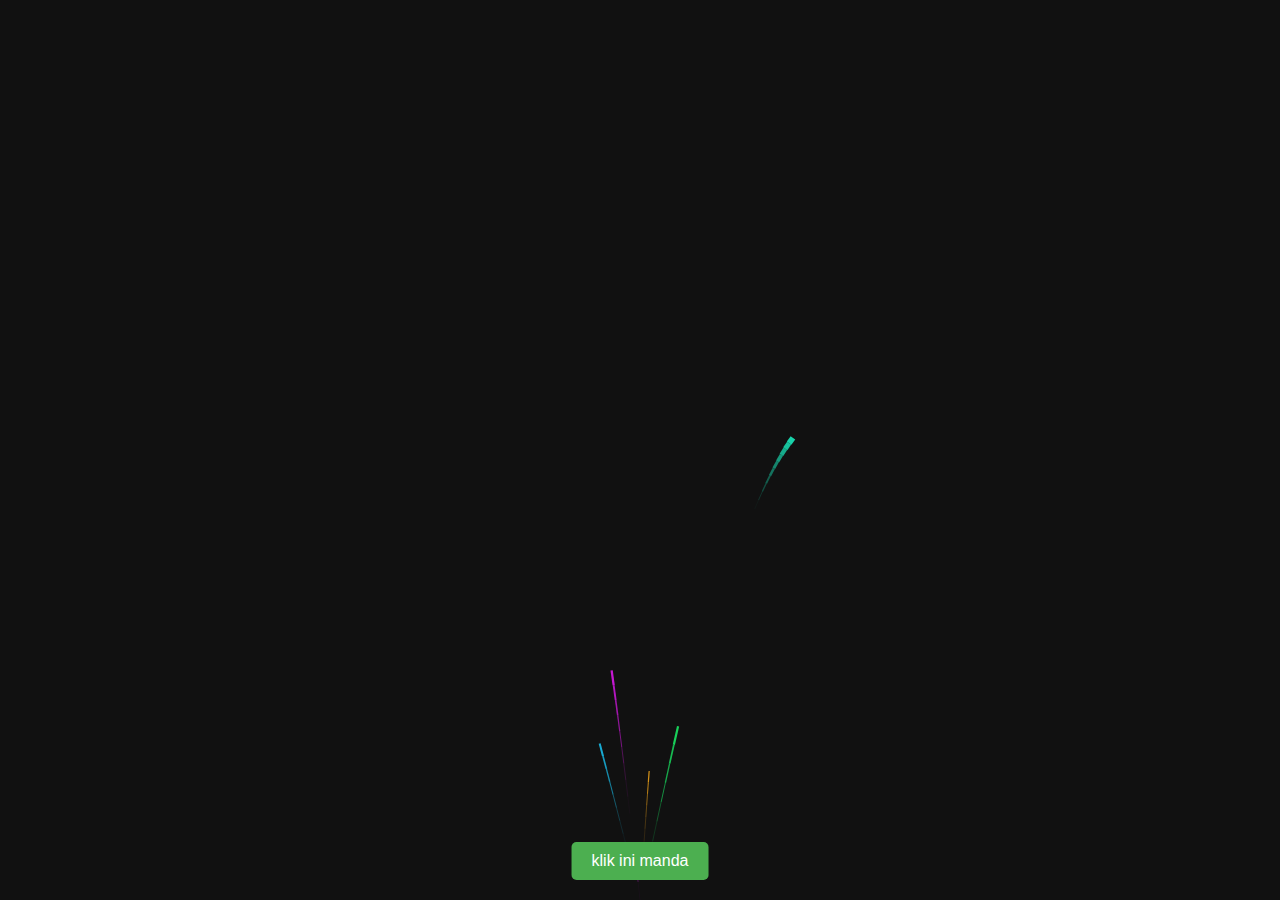
<file: index.html>
<!DOCTYPE html>
<html lang="id">
<head>
  <meta charset="UTF-8">
  <meta name="viewport" content="width=device-width, initial-scale=1.0">
  <title>Dokumen</title>
  <link rel="stylesheet" href="style.css">
</head>
<body>
<canvas id="c"></canvas>
<button id="nextPageButton">klik ini manda</button>
<script src="app.js"></script>
</body>
</html>
</file>
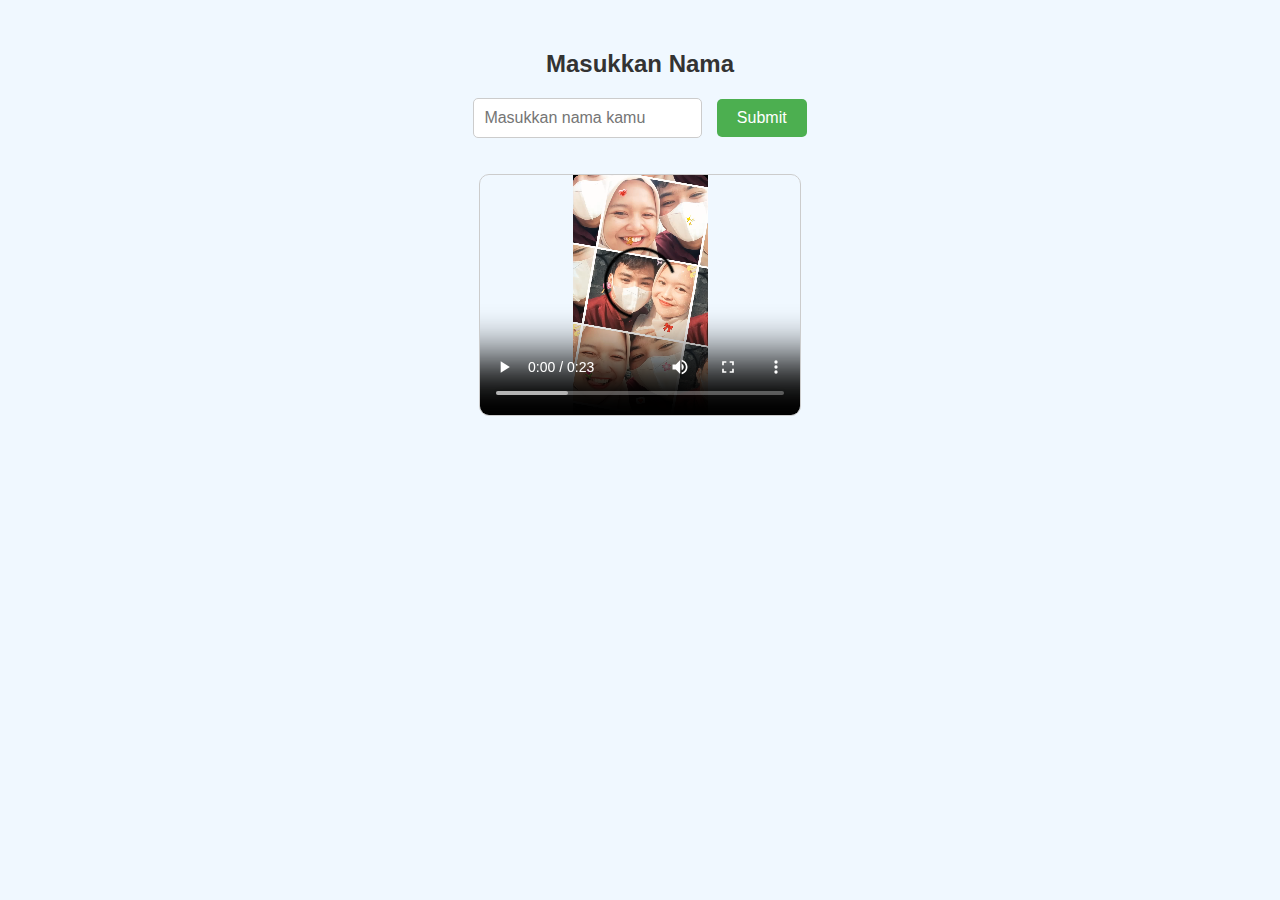
<file: sabila-ulangtahun2.html>
<!DOCTYPE html>
<html lang="id">
<head>
    <meta charset="UTF-8">
    <meta name="viewport" content="width=device-width, initial-scale=1.0">
    <title>Halaman Kedua</title>
     <!--css-->
  <link rel="stylesheet" href="gaya.css">
</head>
<body>
    <center>
    <h2>Masukkan Nama</h2>
    <input type="text" id="nameInput" placeholder="Masukkan nama kamu">
    <button onclick="checkName()">Submit</button>
    <p id="message"></p>

    <video id="sabilaanimasi" width="320" height="240" controls autoplay>
        <source src="evadwi1.mp4" type="video/mp4">
    </video>
    </center>

    <script>
        function checkName() {
            const name = document.getElementById('nameInput').value;
            const message = document.getElementById('message');
            if (name.toLowerCase() === 'eva dwi anggraini') {
                message.textContent = 'Semoga kamu senang ini, eva dwi anggraini!';
                window.location.href = 'sabila_ulangtahun.html';
            } else {
                message.textContent = 'Jangan bohong!! Nama kamu eva dwi anggraini kan?, karena ini dibuat oleh Hamdani untuk eva dwi anggraini. MASUKIN NAMA LENGKAP KAMU!!!!!! AGAR BISA MEMBUKANYA!!! gunakan huruf kecil semua.';
            }
        }
    </script>     
</body>
</html>
</file>
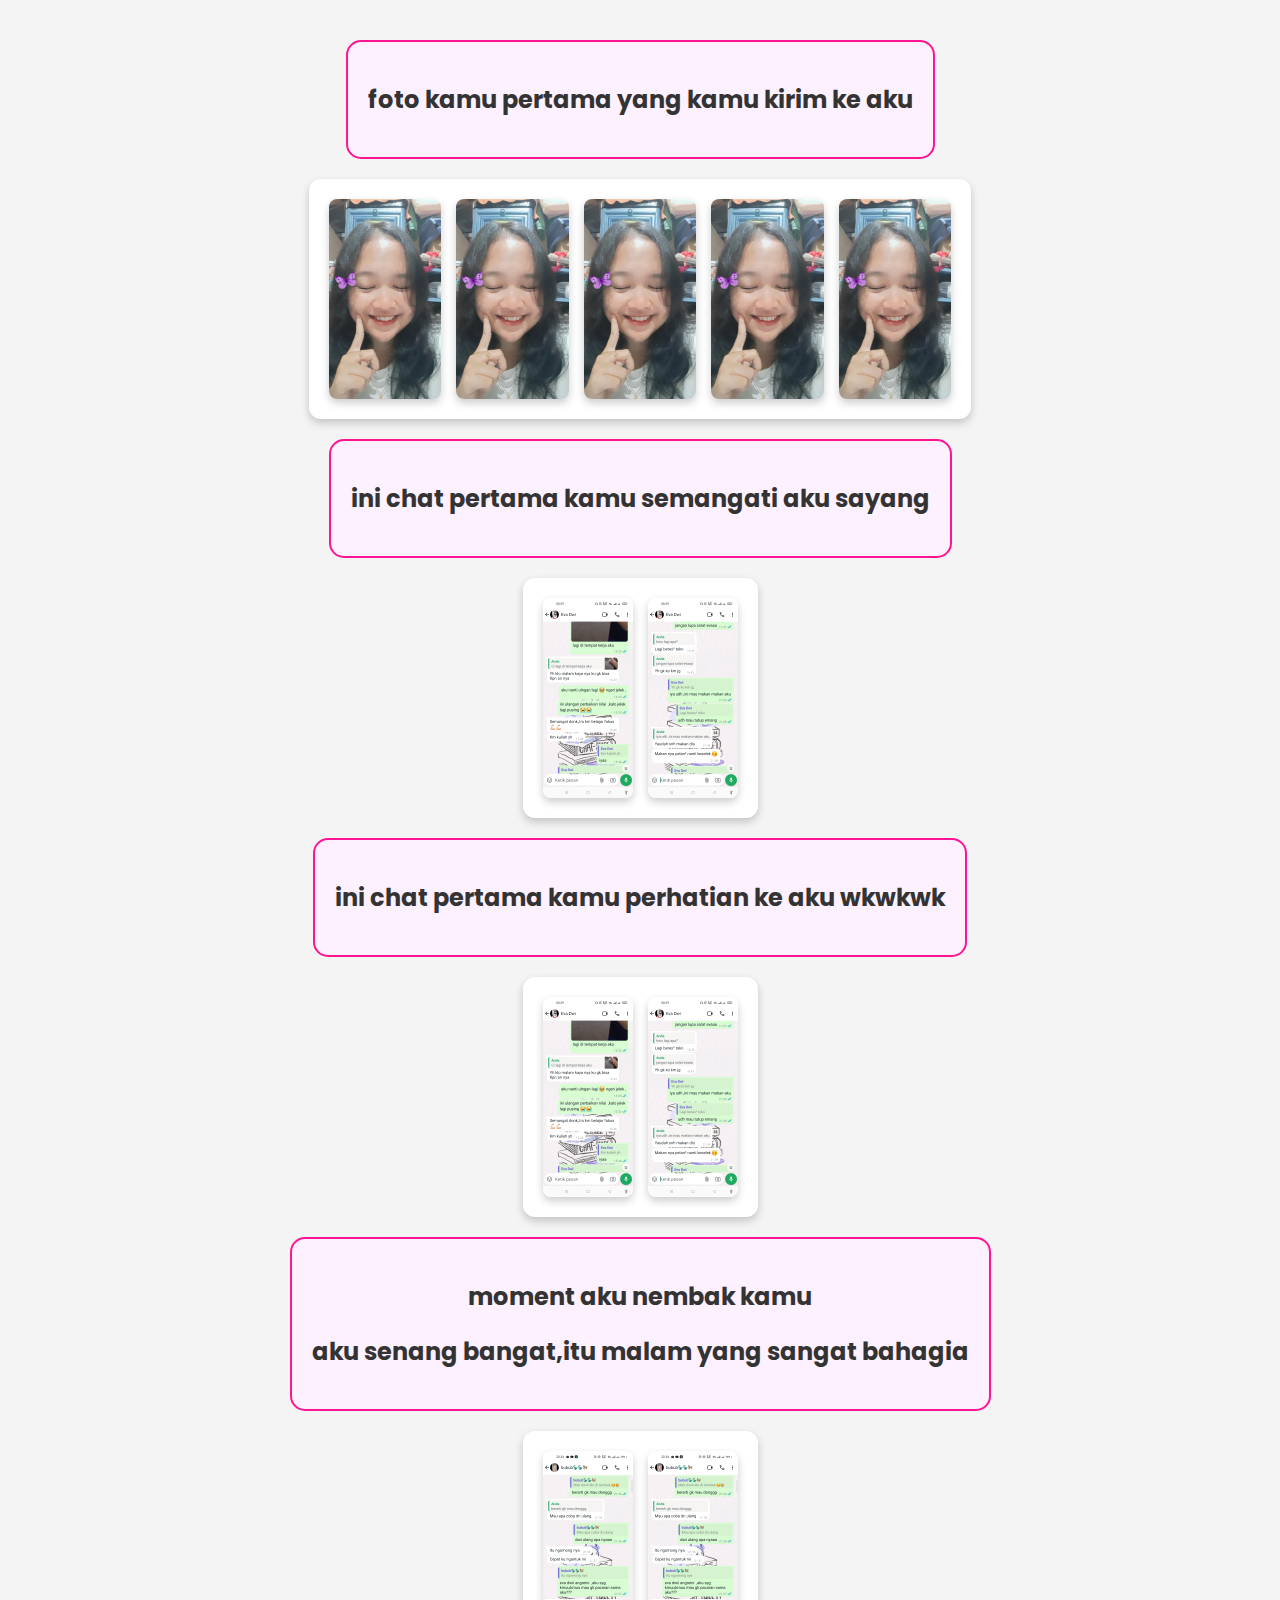
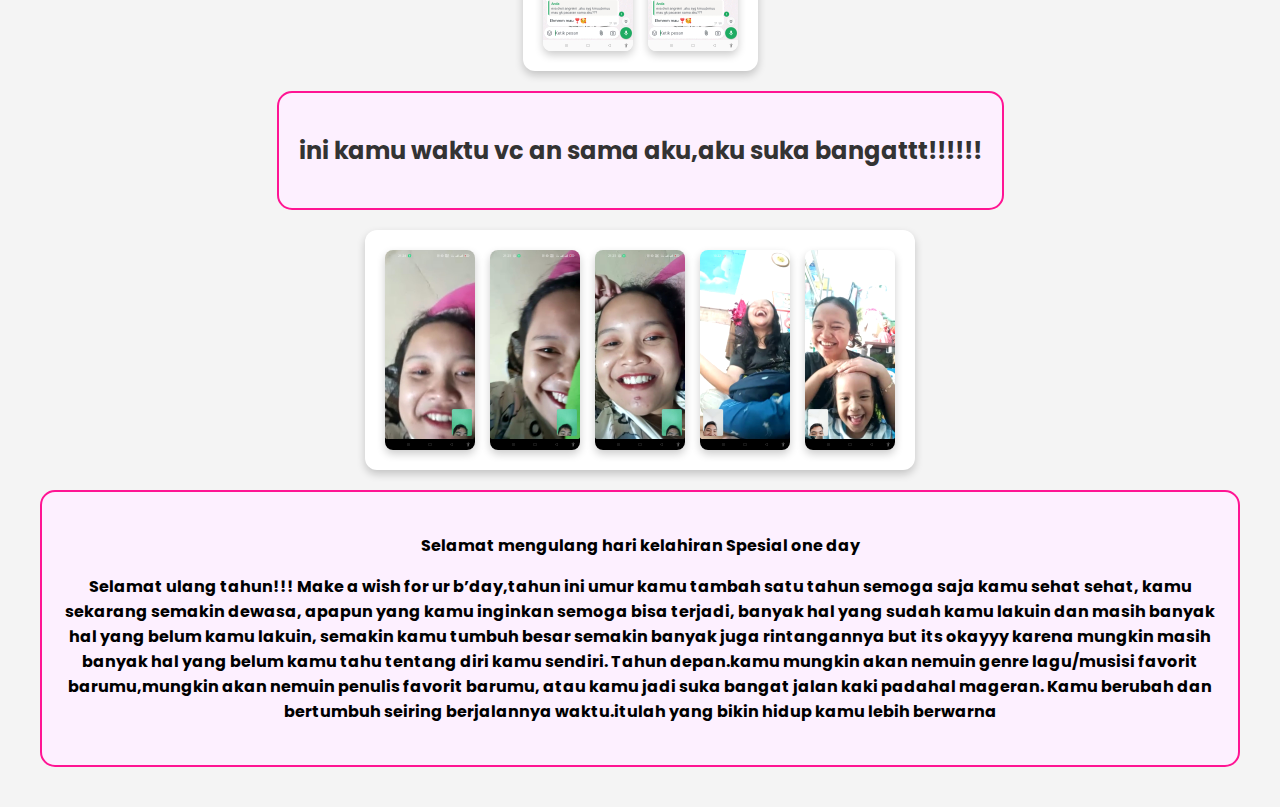
<file: sabila_ulangtahun3.html>
<!DOCTYPE html>
<html lang="en">
<head>
    <meta charset="UTF-8">
    <meta name="viewport" content="width=device-width, initial-scale=1.0">
    <title>Galeri Foto Bergulir</title>
    <!-- Menyertakan font Google untuk tampilan teks yang lebih menarik -->
    <link href="https://fonts.googleapis.com/css2?family=Poppins:wght@400;600&display=swap" rel="stylesheet">
    <style>
        /* Atur gaya dasar untuk halaman */
        body {
            font-family: 'Poppins', sans-serif;
            background-color: #f4f4f4; /* Warna latar belakang halaman */
            margin: 0;
            padding: 20px;
            display: flex;
            flex-direction: column;
            align-items: center;
        }

        h2 {
            color: #333;
            font-size: 24px;
            margin-bottom: 20px;
        }

        /* Styling untuk galeri foto */
        .gallery-container {
            display: flex;
            overflow-x: scroll;
            padding: 20px;
            gap: 15px;
            background-color: #ffffff;
            border-radius: 12px;
            box-shadow: 0 4px 8px rgba(0, 0, 0, 0.2); /* Efek bayangan pada kontainer */
            scroll-snap-type: x mandatory; /* Membantu gambar tersusun rapi saat digulir */
        }

        .gallery-container img {
            max-height: 200px;
            border-radius: 8px;
            object-fit: cover;
            transition: transform 0.3s ease, box-shadow 0.3s ease; /* Animasi saat hover */
            scroll-snap-align: start;
            box-shadow: 0 4px 8px rgba(0, 0, 0, 0.2); /* Bayangan untuk gambar */
        }

        .gallery-container img:hover {
            transform: scale(1.1); /* Memperbesar gambar saat dihover */
            box-shadow: 0 8px 16px rgba(0, 0, 0, 0.3); /* Efek bayangan lebih besar saat hover */
        }

        /* Hilangkan scrollbar default (opsional) */
        .gallery-container::-webkit-scrollbar {
            display: none;
        }

        <style>
        img {
            width: 500px;
            height: auto;
        }

        .center-content {
            text-align: center;
        }

        .framed-message {
            border: 2px solid #ff1493; /* Color of the frame */
            padding: 20px;
            margin: 20px;
            border-radius: 15px; /* Rounded corners for the frame */
            background-color: #fdf0ff; /* Light background inside the frame */
            text-align: center;
        }
    </style>        
    </style>
</head>
<body>
    <div class="framed-message">
        <h2>foto kamu pertama yang kamu kirim ke aku</h2>
    </div>
    <div class="gallery-container">
        <img src="evadwi2.jpg" alt="Foto 1">
        <img src="evadwi2.jpg" alt="Foto 2">
        <img src="evadwi2.jpg" alt="Foto 3">
        <img src="evadwi2.jpg" alt="Foto 4">
        <img src="evadwi2.jpg" alt="Foto 5">
        <!-- Tambahkan gambar lainnya di sini -->
    </div>
    
    <div class="framed-message">
        <h2>ini chat pertama kamu semangati aku sayang</h2>
    </div>
    <div class="gallery-container">
        <img src="chatPertama.jpg" alt="Foto 1">
        <img src="chatKedua.jpg" alt="Foto 2">
        
        <!-- Tambahkan gambar lainnya di sini -->
    </div>
    <div class="framed-message">
        <h2>ini chat pertama kamu perhatian ke aku wkwkwk</h2>
    </div>
    <div class="gallery-container">
        <img src="chatPertama.jpg" alt="Foto 1">
        <img src="chatKedua.jpg" alt="Foto 2">
        
        <!-- Tambahkan gambar lainnya di sini -->
    </div>
    <div class="framed-message">
        <h2>moment aku nembak kamu</h2>
        <h2>aku senang bangat,itu malam yang sangat bahagia</h2>
    </div>
    <div class="gallery-container">
        <img src="chatnembak.jpg" alt="Foto 1">
        <img src="chatnembak.jpg" alt="Foto 2">
        
        <!-- Tambahkan gambar lainnya di sini -->
    </div>

    
</div>
<div class="framed-message">
    <h2> ini kamu waktu vc an sama aku,aku suka bangattt!!!!!!</h2>
</div>

<div class="gallery-container">
    <img src="vc1.jpg" alt="Foto 1">
    <img src="vc2.jpg" alt="Foto 2">
    <img src="vc3.jpg" alt="Foto 3">
    <img src="vc4.jpg" alt="Foto 4">
    <img src="vc5.jpg" alt="Foto 5">
    
    <!-- Tambahkan gambar lainnya di sini -->
</div>

<div class="framed-message">
    <h4>
        <p>Selamat mengulang hari kelahiran Spesial one day</p>
        <p>Selamat ulang tahun!!! Make a wish for ur b’day,tahun ini umur kamu tambah satu tahun semoga
             saja kamu sehat sehat, kamu sekarang semakin dewasa, apapun yang kamu inginkan semoga bisa 
             terjadi, banyak hal yang sudah kamu lakuin dan masih banyak hal yang belum kamu lakuin, semakin
              kamu tumbuh besar semakin banyak juga rintangannya but its okayyy karena mungkin masih banyak 
              hal yang belum kamu tahu tentang diri kamu sendiri. Tahun depan.kamu mungkin akan nemuin genre 
              lagu/musisi favorit barumu,mungkin akan nemuin penulis favorit barumu, atau kamu jadi suka bangat 
              jalan kaki padahal mageran. Kamu berubah dan bertumbuh seiring berjalannya waktu.itulah yang bikin 
              hidup kamu lebih berwarna</p>
    </h4>
</div>

 </div>
    
</body>
</html>
</file>
<file: style.css>
canvas {
	position: absolute;
	top: 0;
	left: 0;
}
p {
	margin: 0 0;
	position: absolute;
	font: 16px Verdana;
	color: #eee;
	height: 25px;
	top: calc( 100vh - 30px );
	text-shadow: 0 0 2px white;
}
p a {
	text-decoration: none;
	color: #aaa;
}
span {
	font-size: 11px;
}
p > a:first-of-type {
	font-size: 20px;
}
body {
	overflow: hidden;
}
#nextPageButton {
    position: absolute;
    bottom: 20px;
    left: 50%;
    transform: translateX(-50%);
    padding: 10px 20px;
    font-size: 16px;
    background-color: #4CAF50;
    color: white;
    border: none;
    border-radius: 5px;
    cursor: pointer;
}

#nextPageButton:hover {
    background-color: #45a049;
}
</file>
<file: gaya.css>
/* gaya.css */

body {
    font-family: Arial, sans-serif;
    background-color: #f0f8ff;
    margin: 0;
    padding: 0;
}

center {
    margin-top: 50px;
}

h2 {
    color: #333;
}

input[type="text"] {
    padding: 10px;
    border: 1px solid #ccc;
    border-radius: 5px;
    font-size: 16px;
}

button {
    padding: 10px 20px;
    border: none;
    background-color: #4CAF50;
    color: white;
    font-size: 16px;
    border-radius: 5px;
    cursor: pointer;
    margin-left: 10px;
}

button:hover {
    background-color: #45a049;
}

p {
    font-size: 16px;
    color: #ff0000;
}

video {
    margin-top: 20px;
    border: 1px solid #ccc;
    border-radius: 10px;
}
</file>
